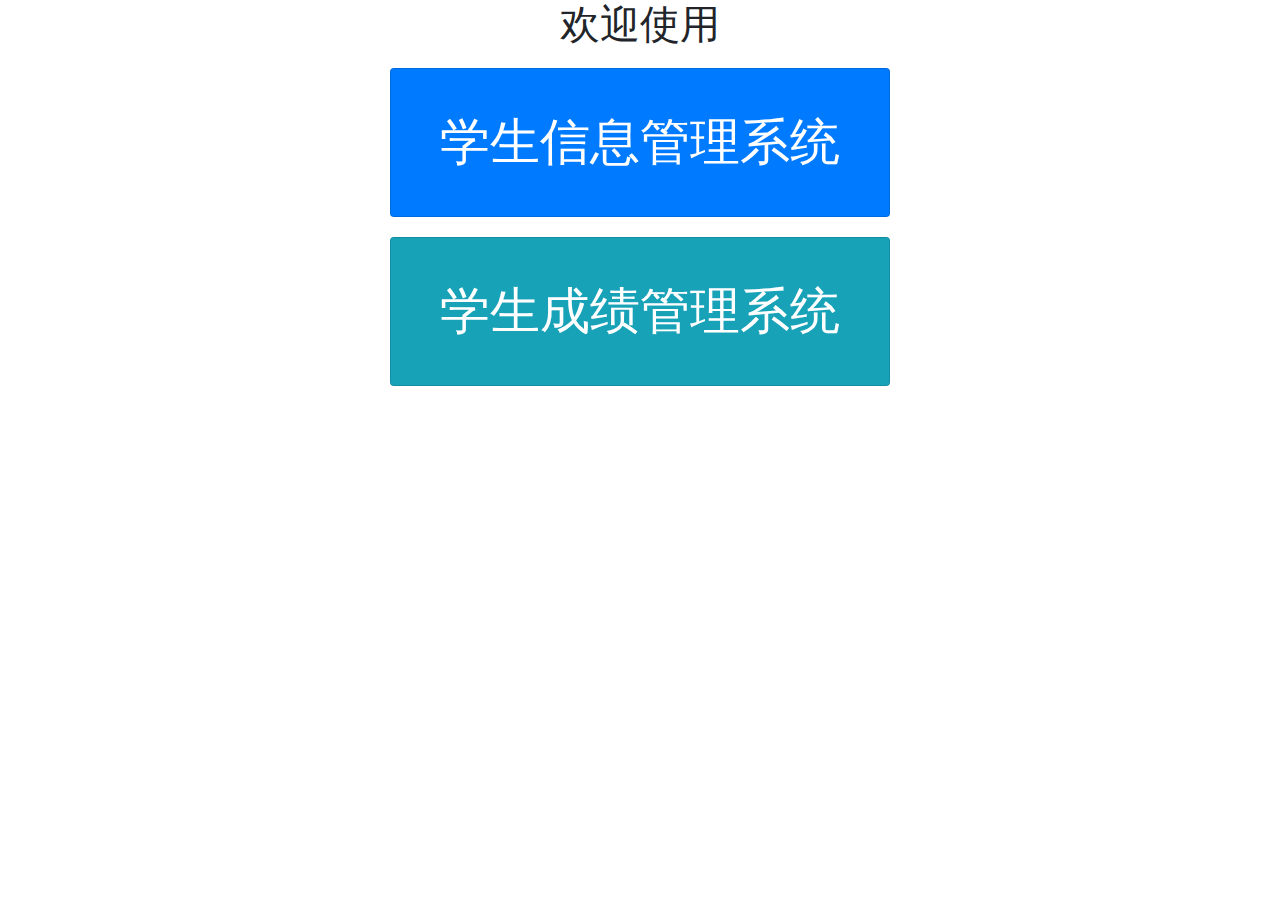
<file: src/main/resources/static/index.html>
<!doctype html>
<html lang="en">
<head>
  <!-- Required meta tags -->
  <meta charset="utf-8">
  <meta content="width=device-width, initial-scale=1, shrink-to-fit=no" name="viewport">

  <!-- Bootstrap CSS -->
  <link href="css/bootstrap.min.css" rel="stylesheet">
  <link href="css/main.css" rel="stylesheet">
  <title>学生管理系统</title>
</head>
<body>
<header class="header">
  <h1 class="overlay">欢迎使用</h1>
</header>
<article class="container page-box">
  <div class="card p-3 mb-2 bg-primary text-white">
    <div class="card-body"><a href="student/index.html">学生信息管理系统</a></div>
  </div>
  <div class="card p-3 mb-2 bg-info text-white">
    <div class="card-body"><a href="mark/index.html">学生成绩管理系统</a></div>
  </div>
</article>

</body>
</html>
</file>
<file: src/main/resources/static/css/main.css>
.container {
  margin-left: auto;
  margin-right: auto;
  padding-left: 5px;
  padding-right: 5px;
  max-width: 1200px;
  box-sizing: content-box;
}

.jumbotron {
  padding-bottom: 32px;
  padding-top: 32px;
}

.btn {
  color: white !important;
}

.form-check-inline {
  padding-left: 5px;
}

.header {
  margin-right: auto;
  margin-left: auto;
  text-align: center;
}

.card {
  margin: 20px auto;
  max-width: 500px;
  text-align: center;
  font-size: 50px;
}

.card a {
  color: white;
}

nav {
  margin: 20px auto;
  max-width: 1200px;
}
</file>
